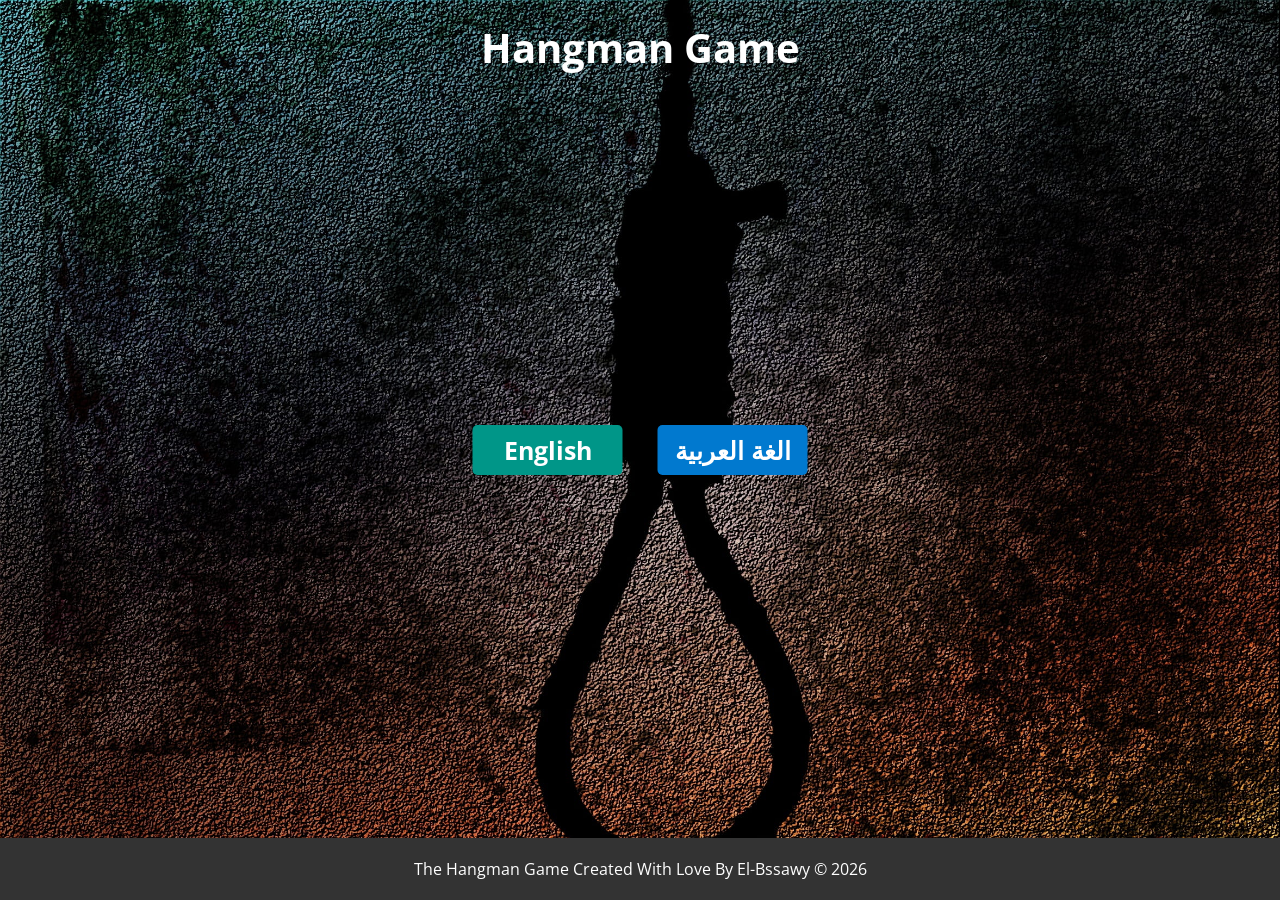
<file: index.html>
<!doctype html>
<html lang="en">
  <head>
    <title>choose Language</title>
    <meta charset="UTF-8" />
    <meta
      name="description"
      content="موقع ويب احترافي تم تطويره باستخدام HTML و CSS و JavaScript، يحتوي على تصميم متجاوب، تفاعلات ديناميكية، وتجربة مستخدم سلسة، ويعرض مهاراتي ومشاريعي في تطوير الويب."
    />
    <meta
      name="keywords"
      content="HTML, CSS, JavaScript, Web Development, Front End, Responsive Design, Portfolio, Web Projects, UI, UX"
    />
    <meta http-equiv="X-UA-Compatible" content="IE-edge" />
    <meta name="viewport" content="width=device-width, initial-scale=1.0" />
    <link rel="preconnect" href="https://fonts.googleapis.com" />
    <link rel="preconnect" href="https://fonts.gstatic.com" crossorigin />
    <link
      href="https://fonts.googleapis.com/css2?family=Open+Sans:ital,wght@0,300..800;1,300..800&display=swap"
      rel="stylesheet"
    />
    <link rel="icon" href="./Images/logo.svg" />
    <link rel="stylesheet" href="./CSS/main.css" />
  </head>
  <body>
    <h1>
      <a></a>
    </h1>
    <div class="parent">
      <div class="en">
        <a href="./EN/index.html" target="_blank">English</a>
      </div>
      <div class="ar">
        <a href="./AR/index.html" target="_blank">الغة العربية</a>
      </div>
    </div>
    <footer>
      <p></p>
    </footer>
    <script src="./JS/main.js"></script>
  </body>
</html>
</file>
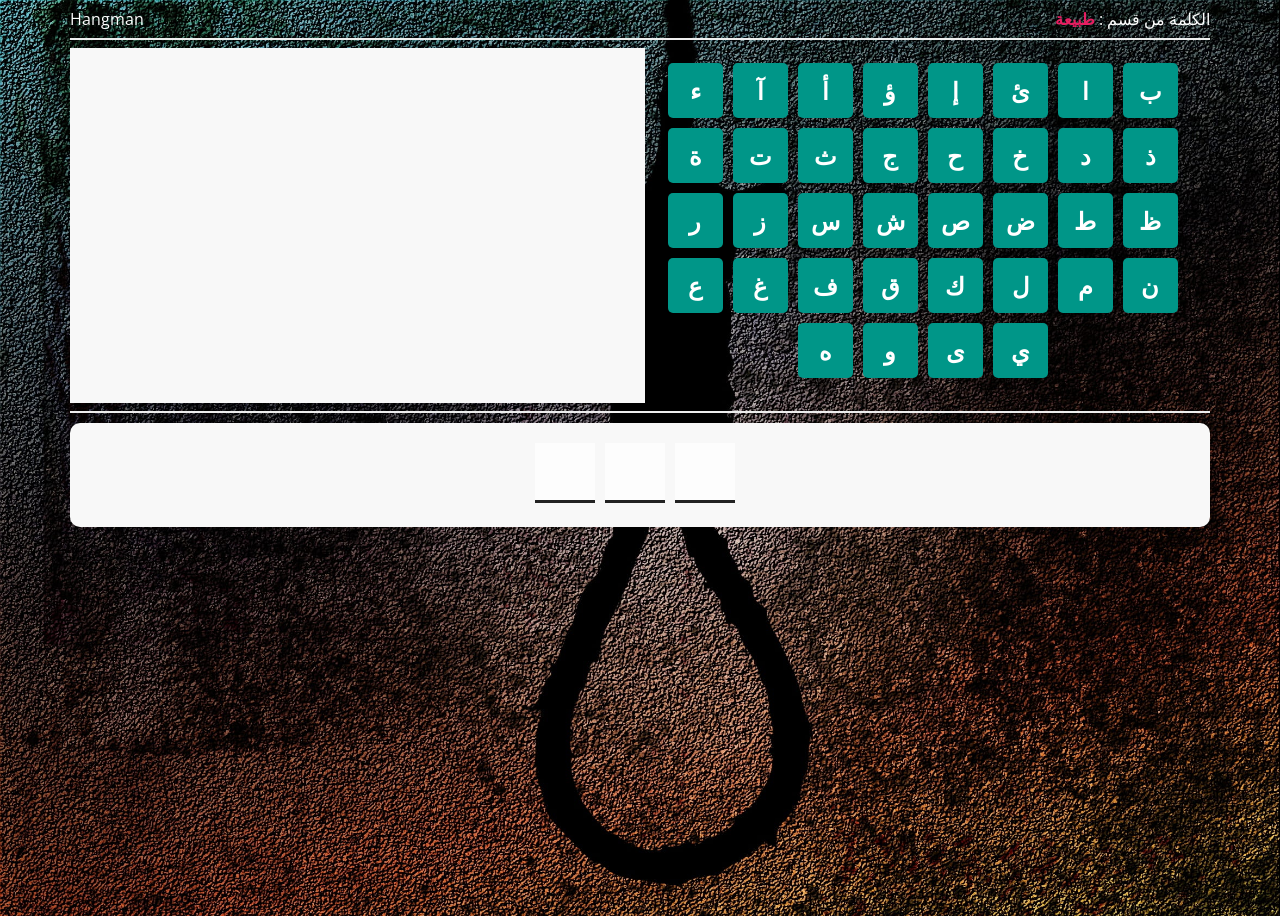
<file: AR/index.html>
<!doctype html>
<html lang="en">
  <head>
    <meta charset="UTF-8" />
    <meta name="viewport" content="width=device-width, initial-scale=1.0" />
    <title>Hangman Game</title>
    <meta
      name="description"
      content="موقع ويب احترافي تم تطويره باستخدام HTML و CSS و JavaScript، يحتوي على تصميم متجاوب، تفاعلات ديناميكية، وتجربة مستخدم سلسة، ويعرض مهاراتي ومشاريعي في تطوير الويب."
    />
    <meta
      name="keywords"
      content="HTML, CSS, JavaScript, Web Development, Front End, Responsive Design, Portfolio, Web Projects, UI, UX"
    />
    <meta http-equiv="X-UA-Compatible" content="IE-edge" />
    <link rel="preconnect" href="https://fonts.googleapis.com" />
    <link rel="preconnect" href="https://fonts.gstatic.com" crossorigin />
    <link
      href="https://fonts.googleapis.com/css2?family=Open+Sans:ital,wght@0,300..800;1,300..800&display=swap"
      rel="stylesheet"
    />
    <link rel="icon" href="./Images/logo.svg" />
    <link rel="stylesheet" href="./CSS/master.css" />
  </head>
  <body>
    <div class="container">
      <div class="game-info">
        <div class="game-name">Hangman</div>
        <div class="category">الكلمة من قسم : <span></span></div>
      </div>
      <hr />
      <div class="row">
        <div class="hangman-draw">
          <div class="the-draw">
            <div class="the-stand"></div>
            <div class="the-hang"></div>
            <div class="the-rope"></div>
            <div class="the-man">
              <div class="head"></div>
              <div class="body"></div>
              <div class="hands"></div>
              <div class="legs"></div>
            </div>
          </div>
        </div>
        <div class="letters"></div>
      </div>
      <hr />
      <div class="letters-guess"></div>
    </div>
    <script src="./JS/main.js"></script>
  </body>
</html>
</file>
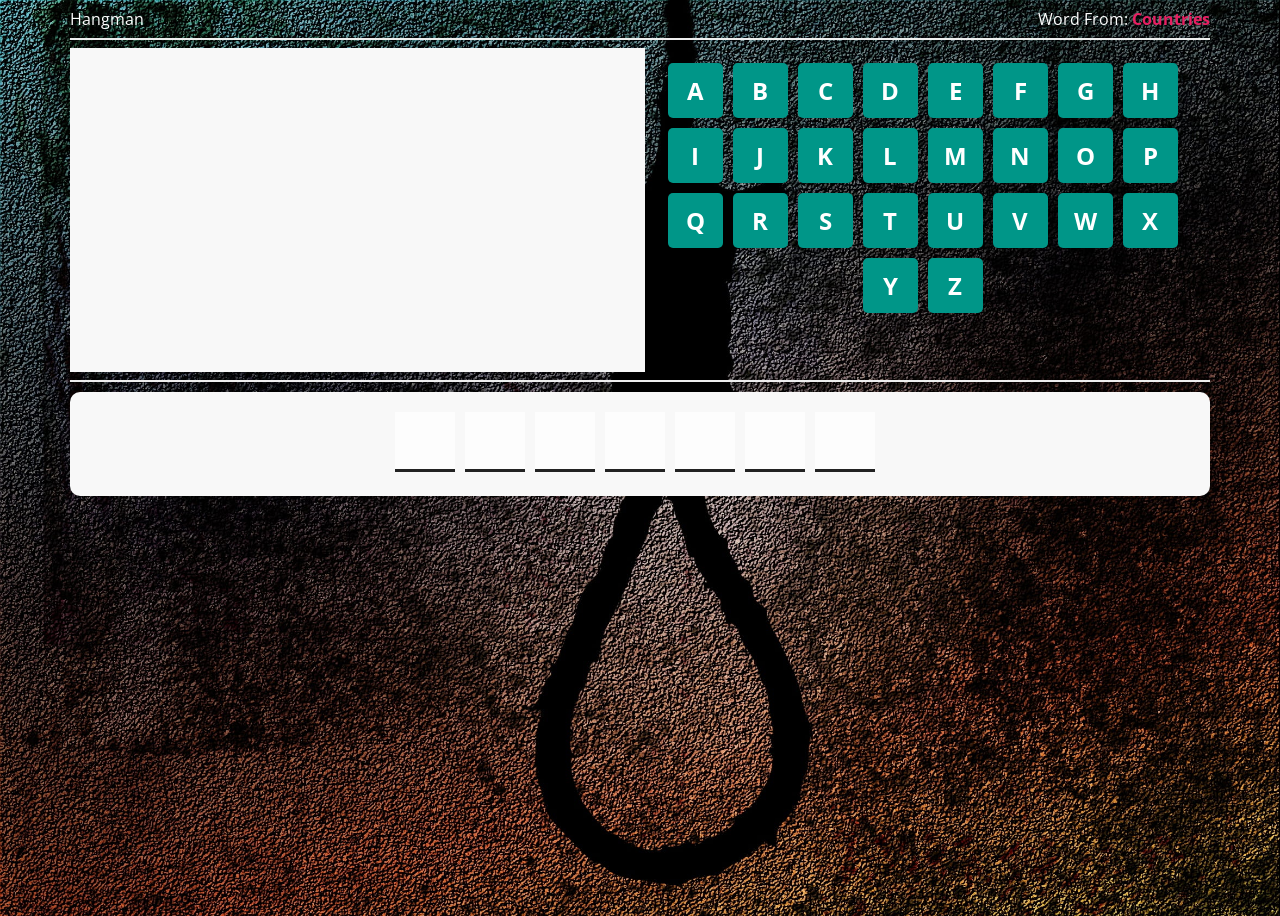
<file: EN/index.html>
<!doctype html>
<html lang="en">
  <head>
    <meta charset="UTF-8" />
    <meta name="viewport" content="width=device-width, initial-scale=1.0" />
    <title>Hangman Game</title>
    <meta
      name="description"
      content="موقع ويب احترافي تم تطويره باستخدام HTML و CSS و JavaScript، يحتوي على تصميم متجاوب، تفاعلات ديناميكية، وتجربة مستخدم سلسة، ويعرض مهاراتي ومشاريعي في تطوير الويب."
    />
    <meta
      name="keywords"
      content="HTML, CSS, JavaScript, Web Development, Front End, Responsive Design, Portfolio, Web Projects, UI, UX"
    />
    <meta http-equiv="X-UA-Compatible" content="IE-edge" />
    <link rel="preconnect" href="https://fonts.googleapis.com" />
    <link rel="preconnect" href="https://fonts.gstatic.com" crossorigin />
    <link
      href="https://fonts.googleapis.com/css2?family=Open+Sans:ital,wght@0,300..800;1,300..800&display=swap"
      rel="stylesheet"
    />
    <link rel="icon" href="./Images/logo.svg" />
    <link rel="stylesheet" href="CSS/main.css" />
  </head>
  <body>
    <div class="container">
      <div class="game-info">
        <div class="game-name">Hangman</div>
        <div class="category">Word From: <span></span></div>
      </div>
      <hr />
      <div class="row">
        <div class="hangman-draw">
          <div class="the-draw">
            <div class="the-stand"></div>
            <div class="the-hang"></div>
            <div class="the-rope"></div>
            <div class="the-man">
              <div class="head"></div>
              <div class="body"></div>
              <div class="hands"></div>
              <div class="legs"></div>
            </div>
          </div>
        </div>
        <div class="letters"></div>
      </div>
      <hr />
      <div class="letters-guess"></div>
    </div>
    <script src="JS/main.js"></script>
  </body>
</html>
</file>
<file: CSS/main.css>
* {
  padding: 0;
  margin: 0;
  box-sizing: border-box;
}
*:focus {
  outline: none;
  border: none;
}
body {
  font-family: "Open Sans", sans-serif;
  background-image: url(../Images/hangman.jpg);
  background-size: cover;
  background-repeat: no-repeat;
  height: 100vh;
}
h1 {
  text-align: center;
  font-size: 40px;
  font-weight: bold;
  padding: 20px 0;
}
@media (max-width: 767px) {
  h1 {
    font-size: 35px;
  }
}
h1 a {
  text-decoration: none;
  color: white;
}
.parent {
  display: flex;
  position: absolute;
  top: 50%;
  left: 50%;
  transform: translate(-50%, -50%);
  -webkit-transform: translate(-50%, -50%);
  -moz-transform: translate(-50%, -50%);
  -ms-transform: translate(-50%, -50%);
  -o-transform: translate(-50%, -50%);
}
.parent .en a,
.parent .ar a {
  display: flex;
  justify-content: center;
  align-items: center;
  width: 150px;
  height: 50px;
  text-align: center;
  margin: auto;
  text-decoration: none;
  color: white;
  font-size: 25px;
  font-weight: bold;
  border-radius: 5px;
  -webkit-border-radius: 5px;
  -moz-border-radius: 5px;
  -ms-border-radius: 5px;
  -o-border-radius: 5px;
  transition: 0.3s;
  -webkit-transition: 0.3s;
  -moz-transition: 0.3s;
  -ms-transition: 0.3s;
  -o-transition: 0.3s;
}
.parent .en a:hover,
.parent .ar a:hover {
  box-shadow: 0px 20px 15px rgba(0, 0, 0, 0.3);
  transform: scale(1.1);
  -webkit-transform: scale(1.1);
  -moz-transform: scale(1.1);
  -ms-transform: scale(1.1);
  -o-transform: scale(1.1);
}
.parent .en a {
  background-color: #009688;
  margin-right: 35px;
}
.parent .ar a {
  background-color: #0179cf;
}
footer {
  position: absolute;
  left: 0;
  bottom: 0;
  width: 100%;
  color: white;
  padding: 20px 0;
  background-color: #333;
  text-align: center;
}
@media (max-width: 767px) {
  footer {
    font-size: 13px;
  }
}
</file>
<file: AR/CSS/master.css>
/* Start Global Rules */
* {
  box-sizing: border-box;
}
:root {
  --main-border: 4px solid #222;
  --main-width: 4px;
  --main-color: #222;
}
body {
  font-family: "Open Sans", sans-serif;
  background-image: url(../Images/hangman.jpg);
  background-size: cover;
  background-repeat: no-repeat;
  height: 100vh;
}
.container {
  padding-left: 15px;
  padding-right: 15px;
  margin-left: auto;
  margin-right: auto;
}
/* Small */
@media (min-width: 768px) {
  .container {
    width: 750px;
  }
}
/* Medium */
@media (min-width: 992px) {
  .container {
    width: 970px;
  }
}
/* Large */
@media (min-width: 1200px) {
  .container {
    width: 1170px;
  }
}
::-webkit-scrollbar {
  width: 15px;
}
::-webkit-scrollbar-track {
  background: #f1f1f1;
}
::-webkit-scrollbar-thumb {
  background: #0075ff;
}
::-webkit-scrollbar-thumb:hover {
  background: #005bb5;
}
/* End Global Rules */
/* Start Main Code */
.row {
  display: flex;
}
@media (max-width: 991px) {
  .row {
    display: flex;
    flex-direction: column;
  }
}
hr {
  border: 1px solid #eee;
}
.game-info {
  display: flex;
  color: white;
}
.game-info .game-name {
  flex: 1;
}
.game-info .category {
  flex: 1;
  text-align: right;
}
.game-info .category span {
  text-transform: capitalize;
  color: #e71f62;
  font-weight: bold;
}
.hangman-draw {
  flex: 1;
  min-height: 324px;
  background-color: #f8f8f8;
  padding: 20px;
}
.hangman-draw .the-draw {
  position: relative;
  left: -60px;
  width: 60px;
  height: 280px;
  border-bottom: var(--main-border);
  margin: auto;
  border-radius: 3px;
  -webkit-border-radius: 3px;
  -moz-border-radius: 3px;
  -ms-border-radius: 3px;
  -o-border-radius: 3px;
  display: none;
}
.hangman-draw .the-stand::before {
  content: "";
  position: absolute;
  left: 50%;
  width: var(--main-width);
  height: 100%;
  background-color: var(--main-color);
  margin-left: -2px;
  border-radius: 10px 10px 0 0;
  -webkit-border-radius: 10px 10px 0 0;
  -moz-border-radius: 10px 10px 0 0;
  -ms-border-radius: 10px 10px 0 0;
  -o-border-radius: 10px 10px 0 0;
  display: none;
}
.hangman-draw .the-hang {
  display: none;
}
.hangman-draw .the-hang::before {
  content: "";
  position: absolute;
  top: 15px;
  left: 30px;
  width: 100px;
  height: 4px;
  background-color: var(--main-color);
}
.hangman-draw .the-hang::after {
  content: "";
  position: absolute;
  top: 15px;
  left: 130px;
  width: var(--main-width);
  height: 30px;
  background-color: var(--main-color);
}
.hangman-draw .the-rope {
  position: absolute;
  top: 44px;
  left: 93px;
  width: 70px;
  height: 70px;
  border: var(--main-width) dashed var(--main-color);
  border-radius: 50%;
  -webkit-border-radius: 50%;
  -moz-border-radius: 50%;
  -ms-border-radius: 50%;
  -o-border-radius: 50%;
  display: none;
}
.hangman-draw .the-man .head {
  position: absolute;
  top: 53px;
  left: 104px;
  width: 50px;
  height: 50px;
  border: var(--main-border);
  border-radius: 50%;
  -webkit-border-radius: 50%;
  -moz-border-radius: 50%;
  -ms-border-radius: 50%;
  -o-border-radius: 50%;
  display: none;
}
.hangman-draw .the-man .body {
  position: absolute;
  top: 100px;
  left: 130px;
  width: var(--main-width);
  height: 110px;
  background-color: var(--main-color);
  border-radius: 0 0 10px 10px;
  -webkit-border-radius: 0 0 10px 10px;
  -moz-border-radius: 0 0 10px 10px;
  -ms-border-radius: 0 0 10px 10px;
  -o-border-radius: 0 0 10px 10px;
  display: none;
}
.hangman-draw .the-man .hands {
  display: none;
}
.hangman-draw .the-man .hands::before,
.hangman-draw .the-man .hands::after {
  content: "";
  position: absolute;
  top: 130px;
  width: 50px;
  height: var(--main-width);
  background-color: var(--main-color);
}
.hangman-draw .the-man .hands::before {
  left: 84px;
  transform: rotate(30deg);
  -webkit-transform: rotate(30deg);
  -moz-transform: rotate(30deg);
  -ms-transform: rotate(30deg);
  -o-transform: rotate(30deg);
  border-radius: 10px 0 0 10px;
  -webkit-border-radius: 10px 0 0 10px;
  -moz-border-radius: 10px 0 0 10px;
  -ms-border-radius: 10px 0 0 10px;
  -o-border-radius: 10px 0 0 10px;
}
.hangman-draw .the-man .hands::after {
  left: 130px;
  transform: rotate(-30deg);
  -webkit-transform: rotate(-30deg);
  -moz-transform: rotate(-30deg);
  -ms-transform: rotate(-30deg);
  -o-transform: rotate(-30deg);
  border-radius: 0 10px 10px 0;
  -webkit-border-radius: 0 10px 10px 0;
  -moz-border-radius: 0 10px 10px 0;
  -ms-border-radius: 0 10px 10px 0;
  -o-border-radius: 0 10px 10px 0;
}
.hangman-draw .the-man .legs {
  display: none;
}
.hangman-draw .the-man .legs::before,
.hangman-draw .the-man .legs::after {
  content: "";
  position: absolute;
  top: 218px;
  width: 50px;
  height: var(--main-width);
  background-color: var(--main-color);
}
.hangman-draw .the-man .legs::before {
  left: 130px;
  transform: rotate(30deg);
  -webkit-transform: rotate(30deg);
  -moz-transform: rotate(30deg);
  -ms-transform: rotate(30deg);
  -o-transform: rotate(30deg);
  border-radius: 0 10px 10px 0;
  -webkit-border-radius: 0 10px 10px 0;
  -moz-border-radius: 0 10px 10px 0;
  -ms-border-radius: 0 10px 10px 0;
  -o-border-radius: 0 10px 10px 0;
}
.hangman-draw .the-man .legs::after {
  left: 84px;
  transform: rotate(-30deg);
  -webkit-transform: rotate(-30deg);
  -moz-transform: rotate(-30deg);
  -ms-transform: rotate(-30deg);
  -o-transform: rotate(-30deg);
  border-radius: 10px 0 0 10px;
  -webkit-border-radius: 10px 0 0 10px;
  -moz-border-radius: 10px 0 0 10px;
  -ms-border-radius: 10px 0 0 10px;
  -o-border-radius: 10px 0 0 10px;
}
.hangman-draw.wrong-1 .the-draw {
  display: block;
}
.hangman-draw.wrong-2 .the-stand::before {
  display: block;
}
.hangman-draw.wrong-3 .the-hang {
  display: block;
}
.hangman-draw.wrong-4 .the-rope {
  display: block;
}
.hangman-draw.wrong-5 .head {
  display: block;
}
.hangman-draw.wrong-6 .body {
  display: block;
}
.hangman-draw.wrong-7 .hands {
  display: block;
}
.hangman-draw.wrong-8 .legs {
  display: block;
}
.letters {
  flex: 1;
  padding: 15px;
  text-align: center;
}
.letters.finished {
  pointer-events: none;
}
.letters .letter-box {
  display: inline-flex;
  justify-content: center;
  align-items: center;
  color: white;
  font-size: 24px;
  font-weight: bold;
  text-transform: uppercase;
  width: 55px;
  height: 55px;
  background-color: #009688;
  margin-right: 10px;
  margin-bottom: 10px;
  cursor: pointer;
  border-radius: 5px;
  -webkit-border-radius: 5px;
  -moz-border-radius: 5px;
  -ms-border-radius: 5px;
  -o-border-radius: 5px;
}
@media (max-width: 991px) {
  .letters .letter-box {
    width: 35px;
    height: 35px;
  }
}
.letters .letter-box.clicked {
  background-color: var(--main-color);
  opacity: 0.9;
  pointer-events: none;
}
.letters-guess {
  margin: 10px auto;
  background-color: #f8f8f8;
  padding: 20px;
  display: flex;
  justify-content: center;
  min-height: 104px;
  border-radius: 10px;
  -webkit-border-radius: 10px;
  -moz-border-radius: 10px;
  -ms-border-radius: 10px;
  -o-border-radius: 10px;
}
.letters-guess span {
  display: flex;
  justify-content: center;
  align-items: center;
  width: 60px;
  height: 60px;
  font-size: 24px;
  text-align: center;
  margin-right: 10px;
  text-transform: uppercase;
  font-weight: bold;
  background-color: #fdfdfd;
  border-bottom: 3px solid var(--main-color);
  transition: 0.3s;
  -webkit-transition: 0.3s;
  -moz-transition: 0.3s;
  -ms-transition: 0.3s;
  -o-transition: 0.3s;
}
.letters-guess span.with-space {
  background: none;
  border-bottom: none;
  position: relative;
}
.letters-guess span.with-space::before {
  content: "";
  width: 20px;
  height: var(--main-width);
  background-color: #009688;
  position: absolute;
  top: 50%;
  left: 50%;
  transform: translate(-50%, -50%);
  -webkit-transform: translate(-50%, -50%);
  -moz-transform: translate(-50%, -50%);
  -ms-transform: translate(-50%, -50%);
  -o-transform: translate(-50%, -50%);
  border-radius: 10px;
  -webkit-border-radius: 10px;
  -moz-border-radius: 10px;
  -ms-border-radius: 10px;
  -o-border-radius: 10px;
}
.popup-lose,
.popup-win {
  position: fixed;
  top: 10%;
  left: 10%;
  font-size: 40px;
  text-align: center;
  width: 80%;
  color: #fff;
  background-color: #009688;
  border: 1px solid #ccc;
  padding: 50px 20px;
  border-radius: 20px;
  -webkit-border-radius: 20px;
  -moz-border-radius: 20px;
  -ms-border-radius: 20px;
  -o-border-radius: 20px;
}
.other {
  display: block;
  background-color: #0075ff;
  color: white;
  font-size: 20px;
  padding: 10px 20px;
  margin: 40px auto 0;
  width: fit-content;
  border: 0;
  cursor: pointer;
  border-radius: 25px;
  -webkit-border-radius: 25px;
  -moz-border-radius: 25px;
  -ms-border-radius: 25px;
  -o-border-radius: 25px;
}
/* End Main Code */
</file>
<file: EN/CSS/main.css>
/* Start Global Rules */
* {
  box-sizing: border-box;
}
:root {
  --main-border: 4px solid #222;
  --main-width: 4px;
  --main-color: #222;
}
body {
  font-family: "Open Sans", sans-serif;
  background-image: url(../Images/hangman.jpg);
  background-size: cover;
  background-repeat: no-repeat;
  height: 100vh;
}
.container {
  padding-left: 15px;
  padding-right: 15px;
  margin-left: auto;
  margin-right: auto;
}
/* Small */
@media (min-width: 768px) {
  .container {
    width: 750px;
  }
}
/* Medium */
@media (min-width: 992px) {
  .container {
    width: 970px;
  }
}
/* Large */
@media (min-width: 1200px) {
  .container {
    width: 1170px;
  }
}
::-webkit-scrollbar {
  width: 15px;
}
::-webkit-scrollbar-track {
  background: #f1f1f1;
}
::-webkit-scrollbar-thumb {
  background: #0075ff;
}
::-webkit-scrollbar-thumb:hover {
  background: #005bb5;
}
/* End Global Rules */
/* Start Main Code */
.row {
  display: flex;
}
@media (max-width: 991px) {
  .row {
    display: flex;
    flex-direction: column;
  }
}
hr {
  border: 1px solid #eee;
}
.game-info {
  display: flex;
  color: white;
}
.game-info .game-name {
  flex: 1;
}
.game-info .category {
  flex: 1;
  text-align: right;
}
.game-info .category span {
  text-transform: capitalize;
  color: #e71f62;
  font-weight: bold;
}
.hangman-draw {
  flex: 1;
  min-height: 324px;
  background-color: #f8f8f8;
  padding: 20px;
}
.hangman-draw .the-draw {
  position: relative;
  left: -60px;
  width: 60px;
  height: 280px;
  border-bottom: var(--main-border);
  margin: auto;
  border-radius: 3px;
  -webkit-border-radius: 3px;
  -moz-border-radius: 3px;
  -ms-border-radius: 3px;
  -o-border-radius: 3px;
  display: none;
}
.hangman-draw .the-stand::before {
  content: "";
  position: absolute;
  left: 50%;
  width: var(--main-width);
  height: 100%;
  background-color: var(--main-color);
  margin-left: -2px;
  border-radius: 10px 10px 0 0;
  -webkit-border-radius: 10px 10px 0 0;
  -moz-border-radius: 10px 10px 0 0;
  -ms-border-radius: 10px 10px 0 0;
  -o-border-radius: 10px 10px 0 0;
  display: none;
}
.hangman-draw .the-hang {
  display: none;
}
.hangman-draw .the-hang::before {
  content: "";
  position: absolute;
  top: 15px;
  left: 30px;
  width: 100px;
  height: 4px;
  background-color: var(--main-color);
}
.hangman-draw .the-hang::after {
  content: "";
  position: absolute;
  top: 15px;
  left: 130px;
  width: var(--main-width);
  height: 30px;
  background-color: var(--main-color);
}
.hangman-draw .the-rope {
  position: absolute;
  top: 44px;
  left: 93px;
  width: 70px;
  height: 70px;
  border: var(--main-width) dashed var(--main-color);
  border-radius: 50%;
  -webkit-border-radius: 50%;
  -moz-border-radius: 50%;
  -ms-border-radius: 50%;
  -o-border-radius: 50%;
  display: none;
}
.hangman-draw .the-man .head {
  position: absolute;
  top: 53px;
  left: 104px;
  width: 50px;
  height: 50px;
  border: var(--main-border);
  border-radius: 50%;
  -webkit-border-radius: 50%;
  -moz-border-radius: 50%;
  -ms-border-radius: 50%;
  -o-border-radius: 50%;
  display: none;
}
.hangman-draw .the-man .body {
  position: absolute;
  top: 100px;
  left: 130px;
  width: var(--main-width);
  height: 110px;
  background-color: var(--main-color);
  border-radius: 0 0 10px 10px;
  -webkit-border-radius: 0 0 10px 10px;
  -moz-border-radius: 0 0 10px 10px;
  -ms-border-radius: 0 0 10px 10px;
  -o-border-radius: 0 0 10px 10px;
  display: none;
}
.hangman-draw .the-man .hands {
  display: none;
}
.hangman-draw .the-man .hands::before,
.hangman-draw .the-man .hands::after {
  content: "";
  position: absolute;
  top: 130px;
  width: 50px;
  height: var(--main-width);
  background-color: var(--main-color);
}
.hangman-draw .the-man .hands::before {
  left: 84px;
  transform: rotate(30deg);
  -webkit-transform: rotate(30deg);
  -moz-transform: rotate(30deg);
  -ms-transform: rotate(30deg);
  -o-transform: rotate(30deg);
  border-radius: 10px 0 0 10px;
  -webkit-border-radius: 10px 0 0 10px;
  -moz-border-radius: 10px 0 0 10px;
  -ms-border-radius: 10px 0 0 10px;
  -o-border-radius: 10px 0 0 10px;
}
.hangman-draw .the-man .hands::after {
  left: 130px;
  transform: rotate(-30deg);
  -webkit-transform: rotate(-30deg);
  -moz-transform: rotate(-30deg);
  -ms-transform: rotate(-30deg);
  -o-transform: rotate(-30deg);
  border-radius: 0 10px 10px 0;
  -webkit-border-radius: 0 10px 10px 0;
  -moz-border-radius: 0 10px 10px 0;
  -ms-border-radius: 0 10px 10px 0;
  -o-border-radius: 0 10px 10px 0;
}
.hangman-draw .the-man .legs {
  display: none;
}
.hangman-draw .the-man .legs::before,
.hangman-draw .the-man .legs::after {
  content: "";
  position: absolute;
  top: 218px;
  width: 50px;
  height: var(--main-width);
  background-color: var(--main-color);
}
.hangman-draw .the-man .legs::before {
  left: 130px;
  transform: rotate(30deg);
  -webkit-transform: rotate(30deg);
  -moz-transform: rotate(30deg);
  -ms-transform: rotate(30deg);
  -o-transform: rotate(30deg);
  border-radius: 0 10px 10px 0;
  -webkit-border-radius: 0 10px 10px 0;
  -moz-border-radius: 0 10px 10px 0;
  -ms-border-radius: 0 10px 10px 0;
  -o-border-radius: 0 10px 10px 0;
}
.hangman-draw .the-man .legs::after {
  left: 84px;
  transform: rotate(-30deg);
  -webkit-transform: rotate(-30deg);
  -moz-transform: rotate(-30deg);
  -ms-transform: rotate(-30deg);
  -o-transform: rotate(-30deg);
  border-radius: 10px 0 0 10px;
  -webkit-border-radius: 10px 0 0 10px;
  -moz-border-radius: 10px 0 0 10px;
  -ms-border-radius: 10px 0 0 10px;
  -o-border-radius: 10px 0 0 10px;
}
.hangman-draw.wrong-1 .the-draw {
  display: block;
}
.hangman-draw.wrong-2 .the-stand::before {
  display: block;
}
.hangman-draw.wrong-3 .the-hang {
  display: block;
}
.hangman-draw.wrong-4 .the-rope {
  display: block;
}
.hangman-draw.wrong-5 .head {
  display: block;
}
.hangman-draw.wrong-6 .body {
  display: block;
}
.hangman-draw.wrong-7 .hands {
  display: block;
}
.hangman-draw.wrong-8 .legs {
  display: block;
}
.letters {
  flex: 1;
  padding: 15px;
  text-align: center;
}
.letters.finished {
  pointer-events: none;
}
.letters .letter-box {
  display: inline-flex;
  justify-content: center;
  align-items: center;
  color: white;
  font-size: 24px;
  font-weight: bold;
  text-transform: uppercase;
  width: 55px;
  height: 55px;
  background-color: #009688;
  margin-right: 10px;
  margin-bottom: 10px;
  cursor: pointer;
  border-radius: 5px;
  -webkit-border-radius: 5px;
  -moz-border-radius: 5px;
  -ms-border-radius: 5px;
  -o-border-radius: 5px;
}
@media (max-width: 991px) {
  .letters .letter-box {
    width: 35px;
    height: 35px;
  }
}
.letters .letter-box.clicked {
  background-color: var(--main-color);
  opacity: 0.9;
  pointer-events: none;
}
.letters-guess {
  margin: 10px auto;
  background-color: #f8f8f8;
  padding: 20px;
  display: flex;
  justify-content: center;
  min-height: 104px;
  border-radius: 10px;
  -webkit-border-radius: 10px;
  -moz-border-radius: 10px;
  -ms-border-radius: 10px;
  -o-border-radius: 10px;
}
.letters-guess span {
  display: flex;
  justify-content: center;
  align-items: center;
  width: 60px;
  height: 60px;
  font-size: 24px;
  text-align: center;
  margin-right: 10px;
  text-transform: uppercase;
  font-weight: bold;
  background-color: #fdfdfd;
  border-bottom: 3px solid var(--main-color);
  transition: 0.3s;
  -webkit-transition: 0.3s;
  -moz-transition: 0.3s;
  -ms-transition: 0.3s;
  -o-transition: 0.3s;
}
.letters-guess span.with-space {
  background: none;
  border-bottom: none;
  position: relative;
}
.letters-guess span.with-space::before {
  content: "";
  width: 20px;
  height: var(--main-width);
  background-color: #009688;
  position: absolute;
  top: 50%;
  left: 50%;
  transform: translate(-50%, -50%);
  -webkit-transform: translate(-50%, -50%);
  -moz-transform: translate(-50%, -50%);
  -ms-transform: translate(-50%, -50%);
  -o-transform: translate(-50%, -50%);
  border-radius: 10px;
  -webkit-border-radius: 10px;
  -moz-border-radius: 10px;
  -ms-border-radius: 10px;
  -o-border-radius: 10px;
}
.popup-lose,
.popup-win {
  position: fixed;
  top: 10%;
  left: 10%;
  font-size: 40px;
  text-align: center;
  width: 80%;
  color: #fff;
  background-color: #009688;
  border: 1px solid #ccc;
  padding: 50px 20px;
  border-radius: 20px;
  -webkit-border-radius: 20px;
  -moz-border-radius: 20px;
  -ms-border-radius: 20px;
  -o-border-radius: 20px;
}
.other {
  display: block;
  background-color: #0075ff;
  color: white;
  font-size: 20px;
  padding: 10px 20px;
  margin: 40px auto 0;
  width: fit-content;
  border: 0;
  cursor: pointer;
  border-radius: 25px;
  -webkit-border-radius: 25px;
  -moz-border-radius: 25px;
  -ms-border-radius: 25px;
  -o-border-radius: 25px;
}
/* End Main Code */
</file>
